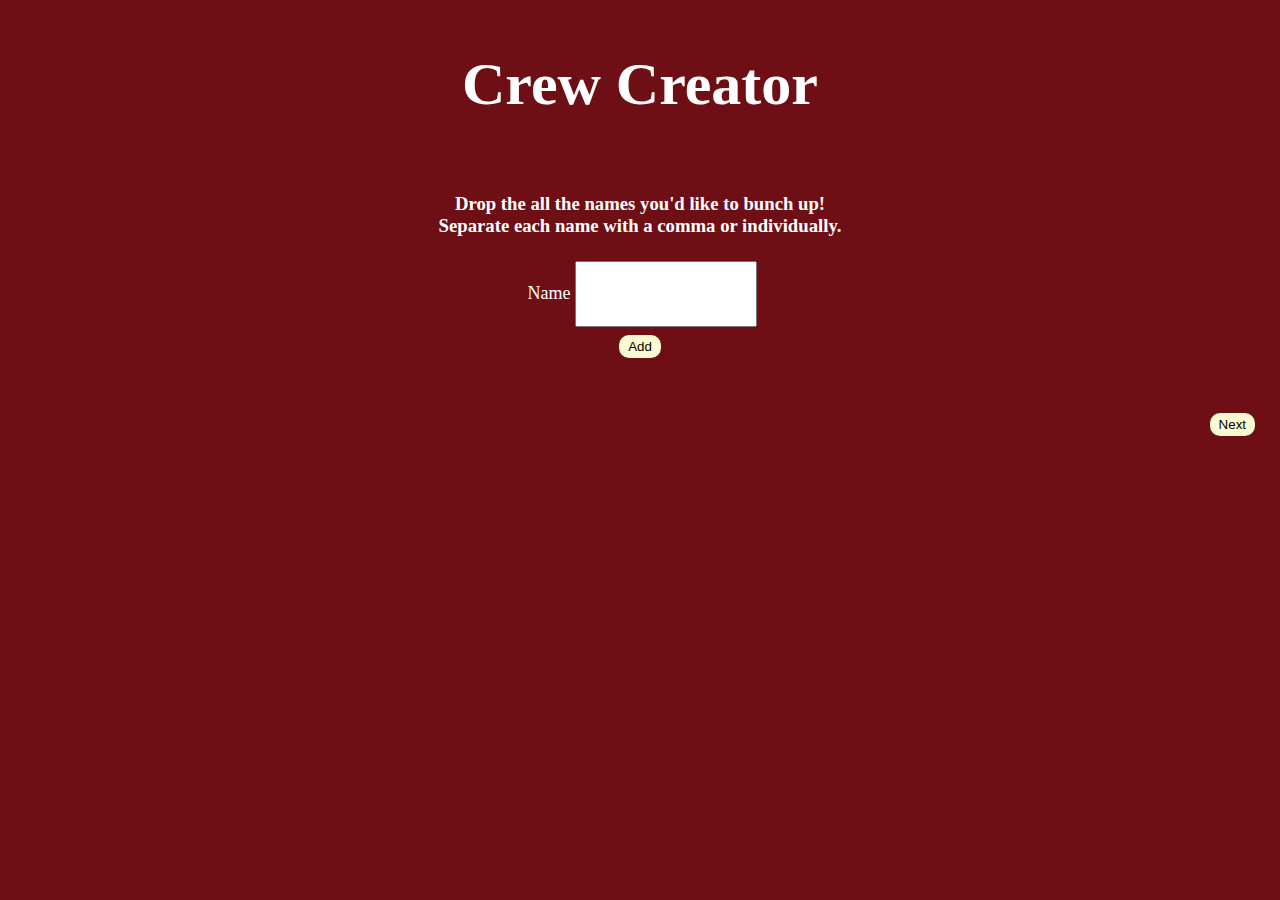
<file: index.html>
<!DOCTYPE html>
<html lang="en">

<head>
    <meta charset="UTF-8">
    <meta name="viewport" content="width=device-width, initial-scale=1.0">
    <title>Crew Creator</title>
    <link rel="stylesheet" href="./styles/styles.css">
    <script defer src="./js/app.js"></script>
</head>

<body>
    <div id="header">
        <h1>Crew Creator</h1>
    </div>
    <div id="content">
        <div id="content-header">
            <h3>
                Drop the all the names you'd like to bunch up!
                <br>
                Separate each name with a comma or individually.
            </h3>

        </div>
        <div id="name">
            <label for="name-input">Name</label>
            <textarea name="" wrap="hard" id="name-input" cols="20" rows="4"></textarea>
        </div>
        <div onclick="addName()" id="add-button">
            <button class="button" type="submit" id="add">Add</button>
        </div>

        <ul id="names-list"></ul>

    <a href="groups.html"></a>
    </div>
    <div id="next">
        <a href="groupBy.html">
            <button id="next-button" class="button" type="button">Next</button>
        </a>
    </div>
</body>

</html>
</file>
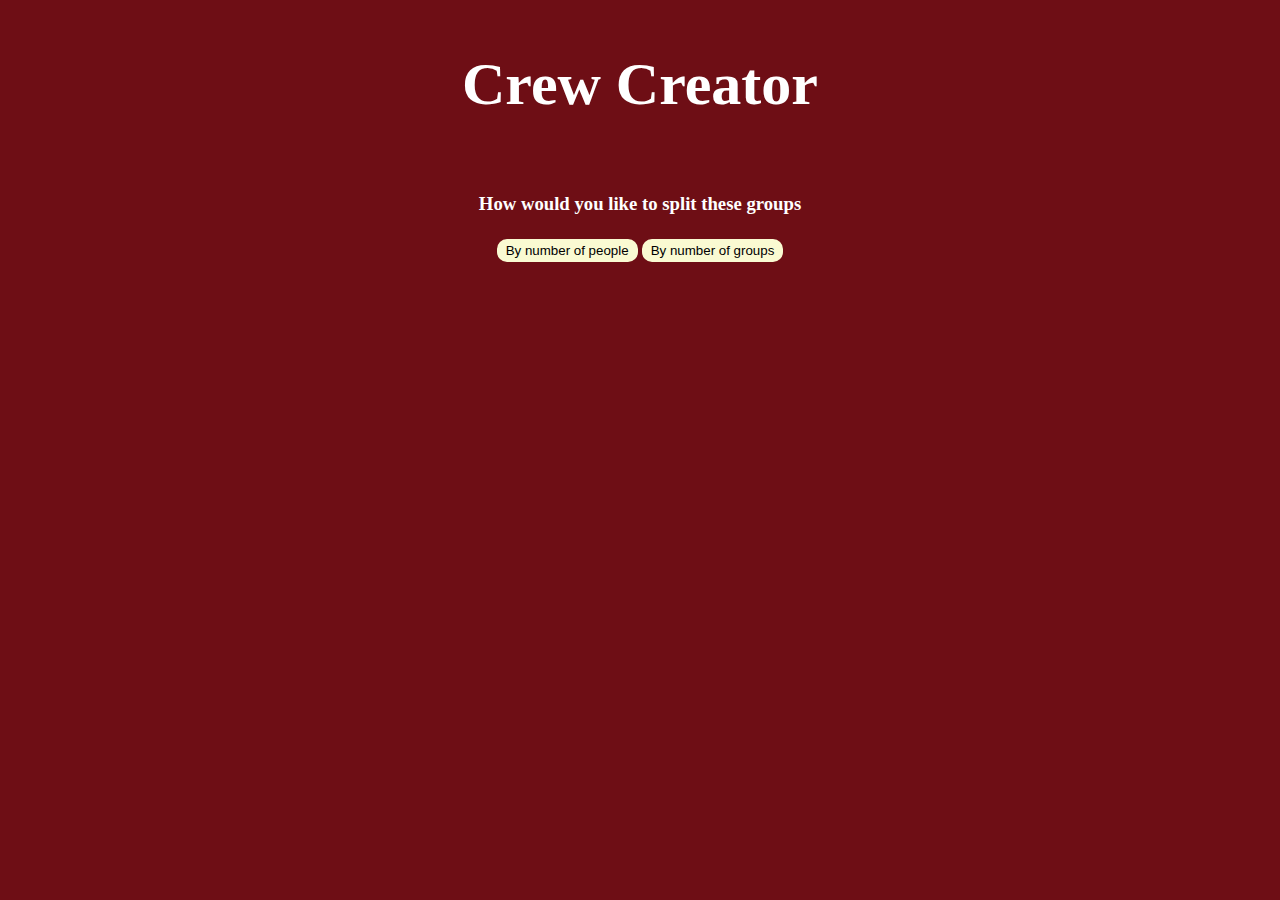
<file: groupBy.html>
<!DOCTYPE html>
<html lang="en">
<head>
    <meta charset="UTF-8">
    <meta name="viewport" content="width=device-width, initial-scale=1.0">
    <title>Crew Creator</title>
    <link rel="stylesheet" href="./styles/styles.css">
</head>
<body>
    <div id="header">
        <h1>Crew Creator</h1>
    </div>
    <div id="content">
        <div>
            <h3>
                How would you like to split these groups
            </h3>
        </div>
        <div id="content">
            <a href="groupByPeople.html">
                <button class="button"> By number of people </button>
            </a>
            <a href="groups.html">
                <button class="button">
                    By number of groups
                </button>
            </a>
        </div>
    </div>
</body>
</html>
</file>
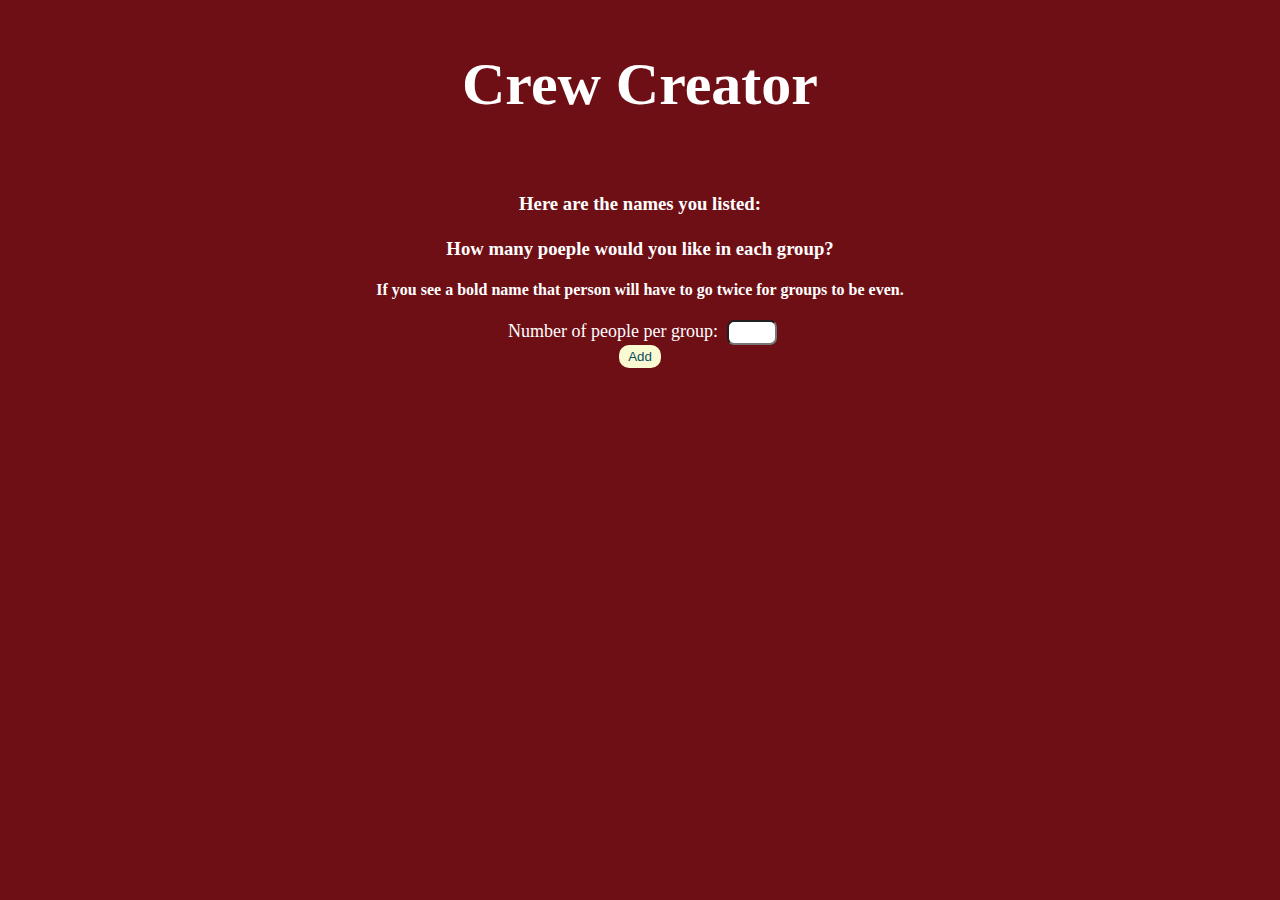
<file: groupByPeople.html>
<html>
    <head>
        <meta charset="UTF-8">
        <meta name="viewport" content="width=device-width, initial-scale=1.0">
        <title>Crew Creator</title>
        <link rel="stylesheet" href="./styles/styles.css">
        <script defer src="./js/groupByPeople.js"></script>
    </head>

    <body>
        <div id="header">
            <h1>Crew Creator</h1>
        </div>
        <div id="content">
            <div>
                <h3>
                    Here are the names you listed:
                    <div id="names-print">
                        <script>
                            // Get the names from session storage
                            let sessionNames = sessionStorage.getItem('names').split(',');
                            const container = document.getElementById('names-print');
                            
                            // Create a single text node and add all the names to it
                            let namesText = '';
                            sessionNames.forEach(function (name, index) {
                                namesText += name;
                                if (index < sessionNames.length - 1) {
                                    namesText += ", ";
                                }
                                // After every 5 names, add a line break
                                if ((index + 1) % 5 === 0) {
                                    namesText += "<br>";
                                }
                                // Set the innerHTML of the container to the namesText
                                container.innerHTML = namesText;
                            });

                                namesText += "<br>";
                                namesText += "<br>";
                                namesText += " There are " + sessionNames.length + " people listed.";
                                container.innerHTML = namesText;
                        </script>
                    </div>
                </h3>
            </div>
            <div id="content-header">
                <h3>
                    How many poeple would you like in each group?
                </h3>
                <h4>If you see a bold name that person will have to go twice for groups to be even.</h4>
            </div>
            <div id="Groups">
                <label for="group-input">Number of people per group:</label>
                <input type="text" id="group-input">
            </div>
            <div onclick="createGroups()" id="add-button">
                <button class="button" type="submit" id="add">Add</button>
            </div>
            <div id="groups-list"> </div>
        </div>
    </body>
</html>
</file>
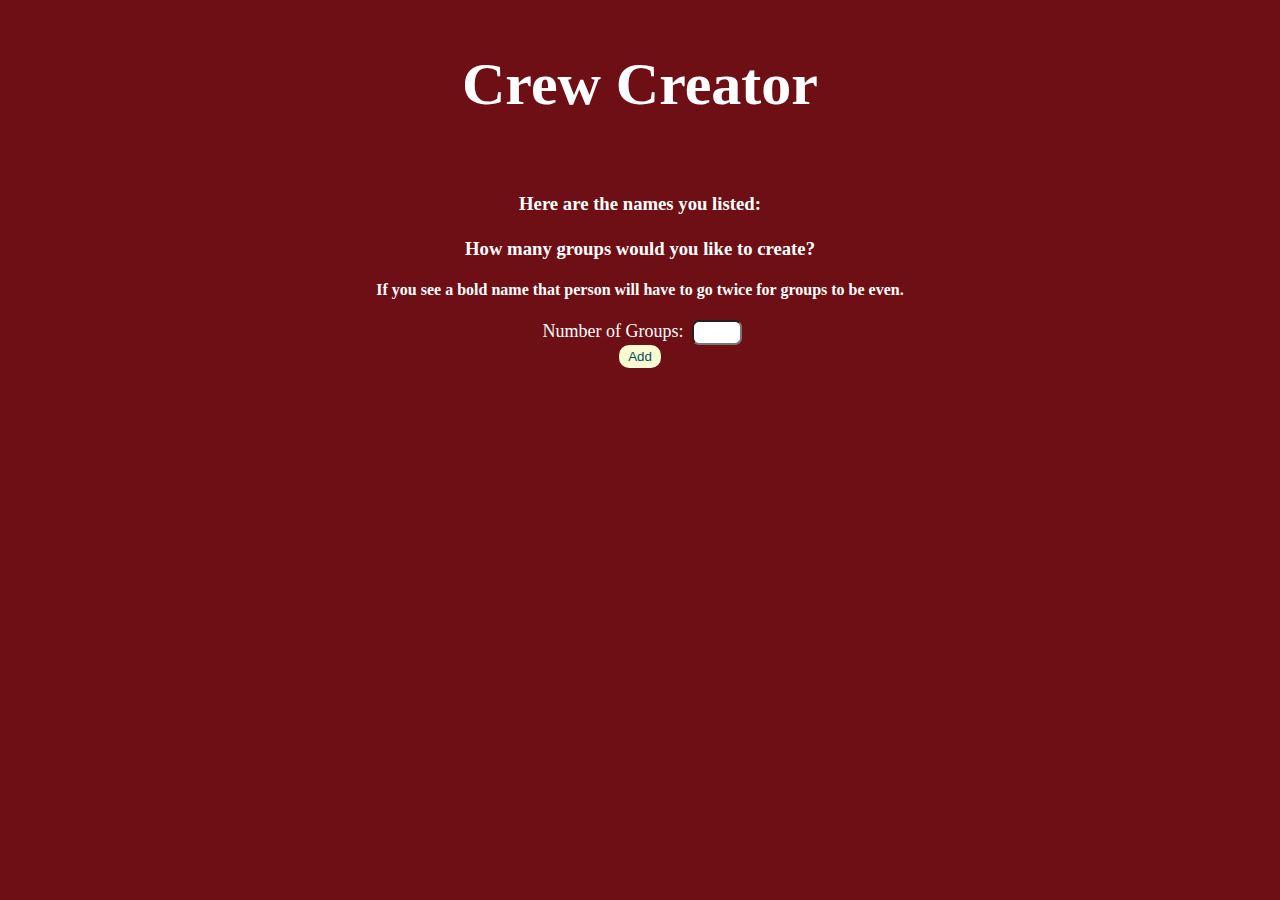
<file: groups.html>
<html>

<head>
    <meta charset="UTF-8">
    <meta name="viewport" content="width=device-width, initial-scale=1.0">
    <title>Crew Creator</title>
    <link rel="stylesheet" href="./styles/styles.css">
    <script defer src="./js/groups.js"></script>
</head>

<body>
    <div id="header">
        <h1>Crew Creator</h1>
    </div>
    <div id="content">
        <div>
            <h3>
                Here are the names you listed:
                <div id="names-print">
                    <script>
                        // Get the names from session storage
                        let sessionNames = sessionStorage.getItem('names').split(',');
                        const container = document.getElementById('names-print');

                        // Create a single text node and add all the names to it
                        let namesText = '';
                        sessionNames.forEach(function (name, index) {
                            namesText += name;
                            if (index < sessionNames.length - 1) {
                                namesText += ", ";
                            }
                            // After every 5 names, add a line break
                            if ((index + 1) % 5 === 0) {
                                namesText += "<br>";
                            }
                            // Set the innerHTML of the container to the namesText
                            container.innerHTML = namesText;
                        });

                        namesText += "<br>";
                        namesText += "<br>";
                        namesText += " There are " + sessionNames.length + " people listed.";
                        container.innerHTML = namesText;
                    </script>
                </div>
            </h3>
        </div>
        <div id="content-header">
            <h3>
                How many groups would you like to create?
            </h3>
            <h4>If you see a bold name that person will have to go twice for groups to be even.</h4>

        </div>
        <div id="Groups">
            <label for="group-input">Number of Groups:</label>
            <input type="text" id="group-input">
        </div>
        <div onclick="createGroups()" id="add-button">
            <button class="button" type="submit" id="add">Add</button>
        </div>
        <div id="groups-list"> </div>
    </div>
</body>

</html>
</file>
<file: styles/styles.css>
body{
    width: 100vw; /* Full viewport width */
    height: 100vh; /* Full viewport height */
    color: white;
    margin: 0;
    background-color: #6E0E15;
}

a {
    display: inline-block;
}
input{
    width: 200px;
    height: 25px;
    border-radius: 7px;
}

label{
    font-size: large;
    padding: 5px;
}

textarea {
    resize: none;
}
#header{
    font-size: 30px;
    padding: 10px;
    text-align: center;
}

#content{
    padding: 5px;
    text-align: center;
}

#next{
    font-size: large;
    width: auto;
    display: flex;
    justify-content: end;
}

#next-button{
    margin-right: 25px;
    cursor: pointer;
}

#names-list{
    display: flex;
    align-items: flex-start;
    justify-content: center;
    list-style-type: none; /* Remove default bullet points */
    padding: 0; /* Remove default padding */ 
}

.name-card-col{
    display: flex;
    flex-direction: column;
    justify-content: flex-start;
    align-items: flex-start; /* Align items to the start/top of the container */
}


#names-print{
    display: flex;
    flex-direction: row;
    align-items: center;
    justify-content: center;
    padding: 2px;
}

#group-input{
    width: 50px;
    height: 25px;
}
.group-card {
    padding: 5px;
    display: flex;
    flex-direction: column;
    align-items: center;
    justify-content: flex-start; /* Aligns items at the top */
    width: 100px;
    min-height: 50px;
    margin: 3px;
    border-bottom: 1px solid #FAFAD2;
}

#groups-list{
    display: flex;
    flex-direction: column;
    align-items: center;
    justify-content: center;
    padding: 2px;
    margin: 5px ;
}

.group-row{
    display: flex;
    flex-direction: row;
    align-items: center;
    justify-content: center;
    padding: 2px;
    margin: 5px ;
}

.button{
    background-color: #FAFAD2;
    color: 084C61;
    border-radius: 10px;
    border: #FAFAD2;
    border-style: solid;
}

.name-card{
    padding: 5px;
    display: flex;
    align-items: center;
    justify-content:space-between;
    width: 100px;
    min-height: 50px;
    margin: 3px;
    border-bottom: 1px solid #FAFAD2;
}

.delete-button {
    background-color: #62A8AC; /* Same as your delete-button id */
    color: #FAFAD2; /* Contrast with the background for visibility */
    border-style: solid;
    border-color: #FAFAD2; /* Same as your delete-button id */
    border-width: 1px;
    border-radius: 5px; /* Same as your delete-button id */
    padding: 5px; /* Add some padding */
    font-size: 16px; /* Match the font size with your other elements */
    cursor: pointer; /* Change cursor to pointer when hovering over the button */
}

#name{
    margin: 3px;
    padding: 5px;
    display: flex;
    align-items: center;
    justify-content: center;
}
</file>
